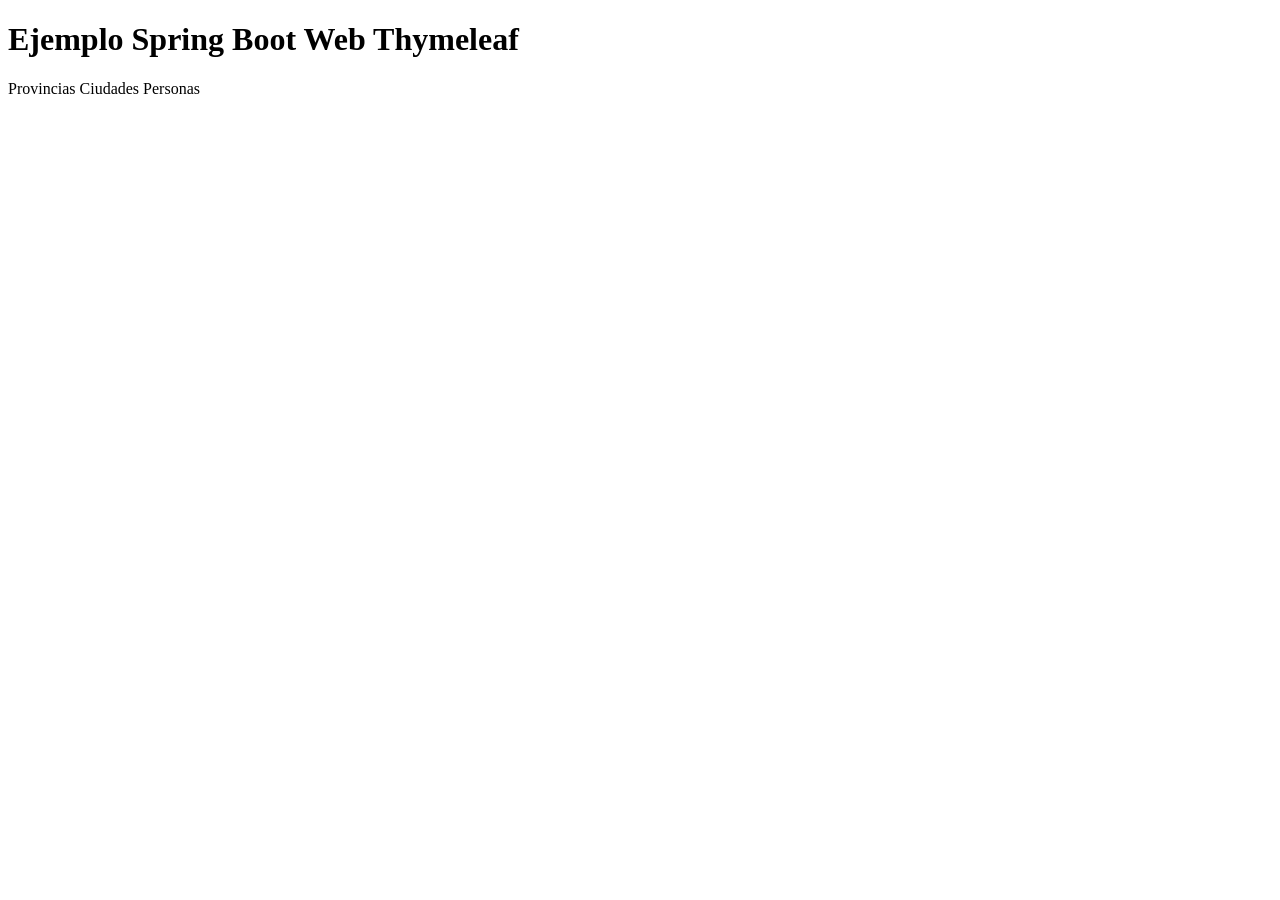
<file: bin/src/main/resources/templates/index.html>
<!DOCTYPE html>
<html xmlns:th="http://www.thymeleaf.org">
<head>
    <meta charset="UTF-8">
    <title>Menú Principal</title>
    <link rel="stylesheet" th:href="@{/css/main.css}" />
</head>
<body>
   <div class="starter-template">
        <h1>Ejemplo Spring Boot Web Thymeleaf </h1>
        <h2>
            <span th:text="'Bienvenido'"></span>
        </h2>
    </div>
    

    <div class="menu">
        <a th:href="@{/provinciasBuscar}">Provincias</a>
        <a th:href="@{/ciudadesBuscar}">Ciudades</a>
        <a th:href="@{/personasBuscar}">Personas</a>
    </div>

</body>
</html>
</file>
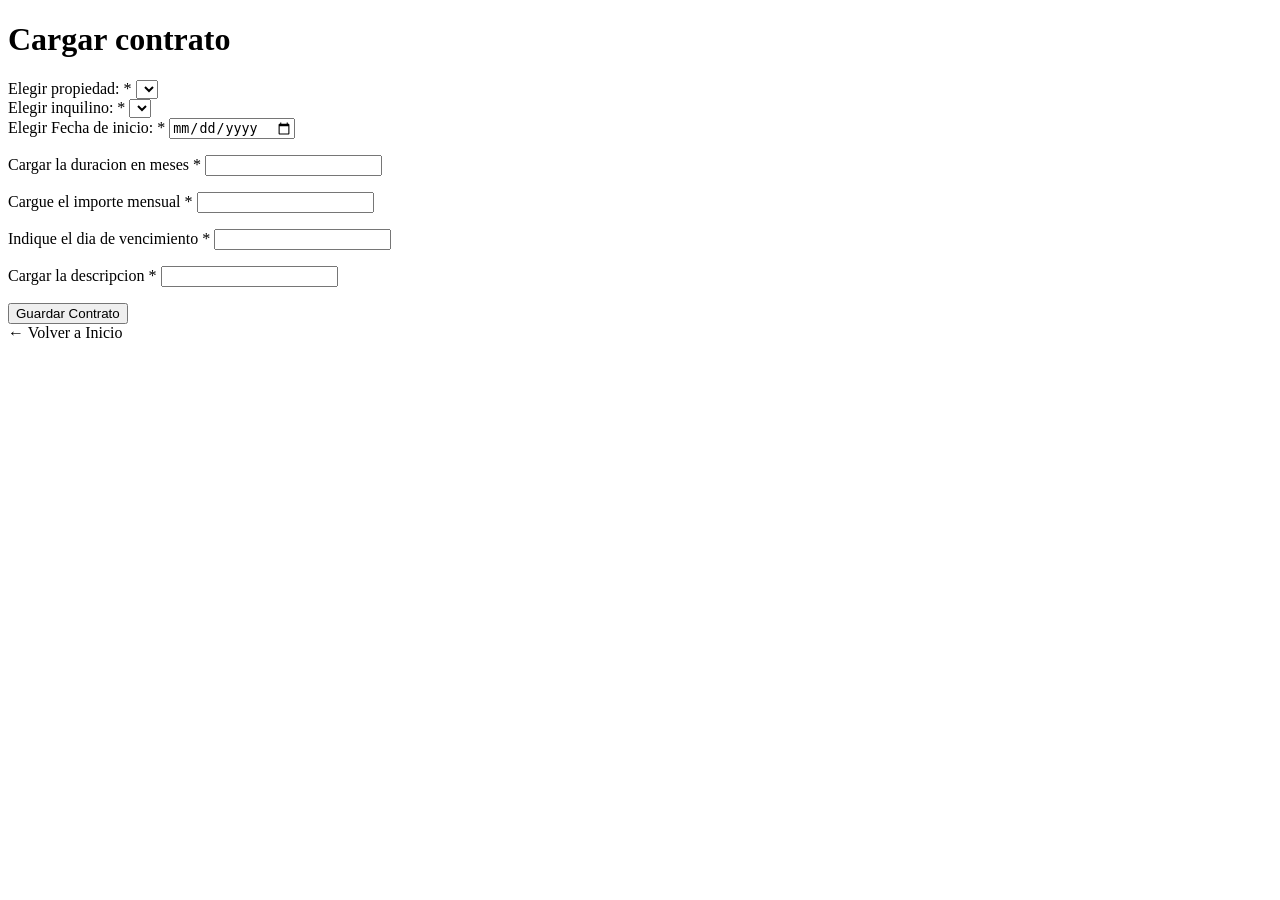
<file: src/main/resources/templates/cargarContrato.html>
<!DOCTYPE html>
<html lang="es" xmlns:th="http://www.thymeleaf.org">
<head>
  <meta charset="UTF-8" />
  <meta name="viewport" content="width=device-width, initial-scale=1.0" />
  <link rel="stylesheet" th:href="@{/css/estilos.css}"/>
  <title>Nuevo Contrato - HogarYA</title>
</head>

<body>
<div class="container">

    <header class="page-header">
        <h1>Cargar contrato</h1>
    </header>

    <!-- Mensaje de error de negocio (viene del controller cuando el servicio rechaza la operación) -->
    <div th:if="${errorGlobal}" class="alert alert-error" th:text="${errorGlobal}"></div>

    <form th:object="${contrato}" method="POST" th:action="@{/contratos/guardar}" class="formulario-card">
        <!-- th:object= Guarda toda la informacion en contrato , th:action= , -->

        <div class="form-group">
            <label>Elegir propiedad: <span class="required">*</span></label>
            <select class="form-control" th:field="*{propiedad.id}">
                <option th:each="prop : ${listaPropiedades}"
                        th:value="${prop.id}"
                        th:text="${prop.direccion}">
                </option>
            </select>
        </div>

        <div class="form-group">
            <label>Elegir inquilino: <span class="required">*</span></label>
            <select class="form-control" th:field="*{inquilino.id}">
                <option th:each="inq : ${listaInquilinos}"
                        th:value="${inq.id}"
                        th:text="${inq.nombre}">
                </option>
            </select>
        </div>

        <div class="form-group">
            <label>Elegir Fecha de inicio: <span class="required">*</span></label>
            <input type="date" class="form-control" th:field="*{fechaInicio}"/>
            <p th:if="${#fields.hasErrors('fechaInicio')}"
               th:errors="*{fechaInicio}"
               class="error"></p>
        </div>

        <div class="form-group">
            <label>Cargar la duracion en meses <span class="required">*</span></label>
            <input type="number" class="form-control" th:field="*{duracionMeses}"/>
            <p th:if="${#fields.hasErrors('duracionMeses')}"
               th:errors="*{duracionMeses}"
               class="error"></p>
        </div>

        <div class="form-group">
            <label>Cargue el importe mensual <span class="required">*</span></label>
            <input type="number" class="form-control" th:field="*{importeMensual}"/>
            <p th:if="${#fields.hasErrors('importeMensual')}"
               th:errors="*{importeMensual}"
               class="error"></p>
        </div>

        <div class="form-group">
            <label>Indique el dia de vencimiento <span class="required">*</span></label>
            <input type="number" class="form-control" th:field="*{diaVencimientoMensual}"/>
            <p th:if="${#fields.hasErrors('diaVencimientoMensual')}"
               th:errors="*{diaVencimientoMensual}"
               class="error"></p>
        </div>

        <div class="form-group">
            <label>Cargar la descripcion <span class="required">*</span></label>
            <input type="text" class="form-control" th:field="*{descripcion}"/>
            <p th:if="${#fields.hasErrors('descripcion')}"
               th:errors="*{descripcion}"
               class="error"></p>
        </div>

        <div class="form-acciones">
            <button type="submit" class="btn btn-primary">Guardar Contrato</button>
        </div>

    </form>

    <div class="page-footer">
        <a th:href="@{/}" class="btn btn-secondary">← Volver a Inicio</a>
    </div>

</div>
</body>
</html>
</file>
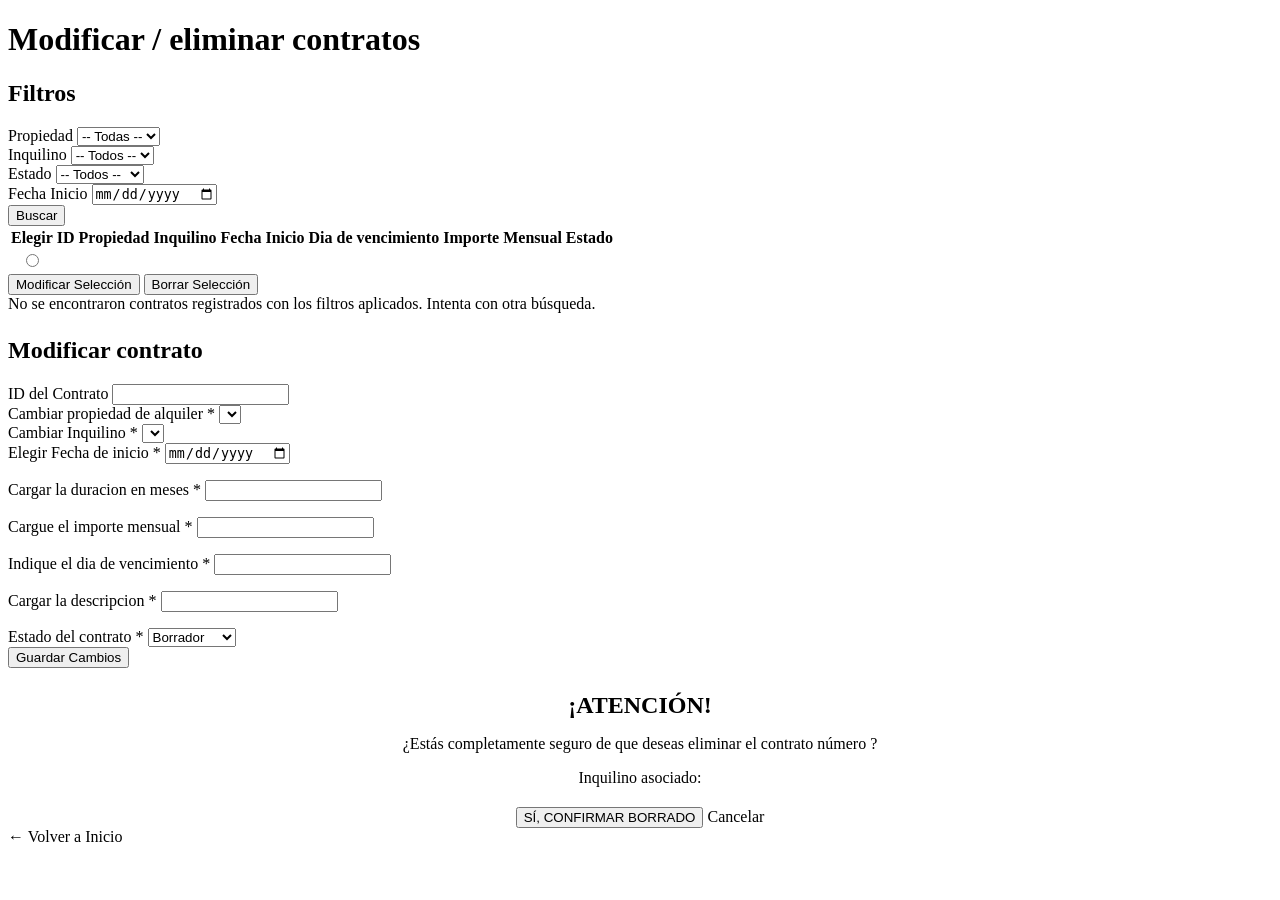
<file: src/main/resources/templates/modificarContrato.html>
<!DOCTYPE html>
<html lang="es" xmlns:th="http://www.thymeleaf.org">
<head>
  <meta charset="UTF-8" />
  <meta name="viewport" content="width=device-width, initial-scale=1.0" />
  <link rel="stylesheet" th:href="@{/css/estilos.css}"/>
  <title>Modificar contrato - HogarYA</title>

<!--   /**
   * @author NicolasMendez - 44859710
   */
 -->
</head>
<body>
<div class="container">

    <header class="page-header">
        <h1>Modificar / eliminar contratos</h1>
    </header>

    <!-- Filtros -->
    <section class="filtros-section">
        <h2>Filtros</h2>
        <form method="GET" th:action="@{/contratos/modificar}" class="filtros-form">
            <div class="form-row">
                <div class="form-group">
                    <label>Propiedad</label>
                    <select name="idPropiedad" class="form-control">
                        <option value="">-- Todas --</option>
                        <option th:each="prop : ${listaPropiedades}"
                                th:value="${prop.id}"
                                th:text="${prop.direccion}"></option>
                    </select>
                </div>

                <div class="form-group">
                    <label>Inquilino</label>
                    <select name="idInquilino" class="form-control">
                        <option value="">-- Todos --</option>
                        <option th:each="inq : ${listaInquilinos}"
                                th:value="${inq.id}"
                                th:text="${inq.nombre}"></option>
                    </select>
                </div>

                <div class="form-group">
                    <label>Estado</label>
                    <select name="estado" class="form-control">
                        <option value="">-- Todos --</option>
                        <option value="BORRADOR">Borrador</option>
                        <option value="ACTIVO">Activo</option>
                        <option value="FINALIZADO">Finalizado</option>
                        <option value="RESCINDIDO">Rescindido</option>
                    </select>
                </div>

                <div class="form-group">
                    <label>Fecha Inicio</label>
                    <input type="date" name="fechaInicio" class="form-control"/>
                </div>
            </div>

            <div class="filtros-acciones">
                <button type="submit" class="btn btn-secondary">Buscar</button>
            </div>
        </form>
    </section>

    <!-- Tabla de resultados -->
    <section class="tabla-section">
        <form method="POST" th:if="${not #lists.isEmpty(listaContrato)}">
            <table class="tabla">
                <thead>
                    <tr>
                        <th>Elegir</th>
                        <th>ID</th>
                        <th>Propiedad</th>
                        <th>Inquilino</th>
                        <th>Fecha Inicio</th>
                        <th>Dia de vencimiento</th>
                        <th>Importe Mensual</th>
                        <th>Estado</th>
                    </tr>
                </thead>
                <tbody>
                    <tr th:each="c : ${listaContrato}">
                        <td style="text-align:center;">
                            <input type="radio" name="id" th:value="${c.id}" required style="cursor:pointer;"/>
                        </td>
                        <td th:text="${c.id}"></td>
                        <td th:text="${c.propiedad.direccion}"></td>
                        <td th:text="${c.inquilino.nombre + ' ' + c.inquilino.apellido}"></td>
                        <td th:text="${c.fechaInicio}"></td>
                        <td th:text="${c.diaVencimientoMensual}"></td>
                        <td th:text="${c.importeMensual}"></td>
                        <td>
                            <span th:text="${c.estado.name()}"
                                  th:classappend="${c.estado.name() == 'ACTIVO'}      ? ' badge badge-activo' :
                                                 (${c.estado.name() == 'BORRADOR'}   ? ' badge badge-borrador' :
                                                 (${c.estado.name() == 'FINALIZADO'} ? ' badge badge-finalizado' :
                                                                                        ' badge badge-rescindido'))">
                            </span>
                        </td>
                    </tr>
                </tbody>
            </table>

            <div class="form-acciones">
                <button type="submit" th:formaction="@{/contratos/prepararModificar}" class="btn btn-warning">Modificar Selección</button>
                <button type="submit" th:formaction="@{/contratos/prepararBorrar}" class="btn btn-danger">Borrar Selección</button>
            </div>
        </form>

        <div th:if="${#lists.isEmpty(listaContrato)}" class="sin-resultados">
            No se encontraron contratos registrados con los filtros aplicados. Intenta con otra búsqueda.
        </div>
    </section>

    <!-- Mensaje de error de negocio -->
    <div th:if="${errorGlobal}" class="alert alert-error" style="margin-top:20px;" th:text="${errorGlobal}"></div>

    <!-- Formulario de edición -->
    <section th:if="${modo == 'modificar'}" style="margin-top:24px;">
        <header class="page-header">
            <h2>Modificar contrato</h2>
        </header>

        <form th:object="${contrato}" method="POST" th:action="@{/contratos/modificar}" class="formulario-card">

            <div class="form-group">
                <label>ID del Contrato</label>
                <input type="text" class="form-control readonly" th:field="*{id}" readonly/>
            </div>

            <div class="form-group">
                <label>Cambiar propiedad de alquiler <span class="required">*</span></label>
                <select class="form-control" th:field="*{propiedad.id}">
                    <option th:each="prop : ${listaPropiedades}"
                            th:value="${prop.id}"
                            th:text="${prop.direccion}">
                    </option>
                </select>
            </div>

            <div class="form-group">
                <label>Cambiar Inquilino <span class="required">*</span></label>
                <select class="form-control" th:field="*{inquilino.id}">
                    <option th:each="inq : ${listaInquilinos}"
                            th:value="${inq.id}"
                            th:text="${inq.nombre}">
                    </option>
                </select>
            </div>

            <div class="form-group">
                <label>Elegir Fecha de inicio <span class="required">*</span></label>
                <input type="date" class="form-control" th:field="*{fechaInicio}"/>
                <p th:if="${#fields.hasErrors('fechaInicio')}"
                   th:errors="*{fechaInicio}"
                   class="error"></p>
            </div>

            <div class="form-group">
                <label>Cargar la duracion en meses <span class="required">*</span></label>
                <input type="number" class="form-control" th:field="*{duracionMeses}"/>
                <p th:if="${#fields.hasErrors('duracionMeses')}"
                   th:errors="*{duracionMeses}"
                   class="error"></p>
            </div>

            <div class="form-group">
                <label>Cargue el importe mensual <span class="required">*</span></label>
                <input type="number" class="form-control" th:field="*{importeMensual}"/>
                <p th:if="${#fields.hasErrors('importeMensual')}"
                   th:errors="*{importeMensual}"
                   class="error"></p>
            </div>

            <div class="form-group">
                <label>Indique el dia de vencimiento <span class="required">*</span></label>
                <input type="number" class="form-control" th:field="*{diaVencimientoMensual}"/>
                <p th:if="${#fields.hasErrors('diaVencimientoMensual')}"
                   th:errors="*{diaVencimientoMensual}"
                   class="error"></p>
            </div>

            <div class="form-group">
                <label>Cargar la descripcion <span class="required">*</span></label>
                <input type="text" class="form-control" th:field="*{descripcion}"/>
                <p th:if="${#fields.hasErrors('descripcion')}"
                   th:errors="*{descripcion}"
                   class="error"></p>
            </div>

            <div class="form-group">
                <label>Estado del contrato <span class="required">*</span></label>
                <select class="form-control" th:field="*{estado}">
                    <option value="BORRADOR">Borrador</option>
                    <option value="ACTIVO">Activo</option>
                    <option value="FINALIZADO">Finalizado</option>
                    <option value="RESCINDIDO">Rescindido</option>
                </select>
            </div>

            <div class="form-acciones">
                <button type="submit" class="btn btn-primary">Guardar Cambios</button>
            </div>
        </form>
    </section>

    <!-- Confirmación de borrado -->
    <section th:if="${modo == 'borrar'}" class="alert alert-error" style="margin-top:24px; text-align:center;">
        <h2 style="margin-bottom:10px;">¡ATENCIÓN!</h2>
        <p>¿Estás completamente seguro de que deseas eliminar el contrato número <strong th:text="${contrato.id}"></strong>?</p>
        <p>Inquilino asociado: <strong th:text="${contrato.inquilino.nombre} + ' ' + ${contrato.inquilino.apellido}"></strong></p>

        <form method="POST" th:action="@{/contratos/Borrar}" style="margin-top:20px;">
            <input type="hidden" name="id" th:value="${contrato.id}"/>
            <div class="form-acciones" style="justify-content:center;">
                <button type="submit" class="btn btn-danger">SÍ, CONFIRMAR BORRADO</button>
                <a th:href="@{/contratos/modificar}" class="btn btn-secondary">Cancelar</a>
            </div>
        </form>
    </section>

    <div class="page-footer">
        <a th:href="@{/}" class="btn btn-secondary">← Volver a Inicio</a>
    </div>

</div>
</body>
</html>
</file>
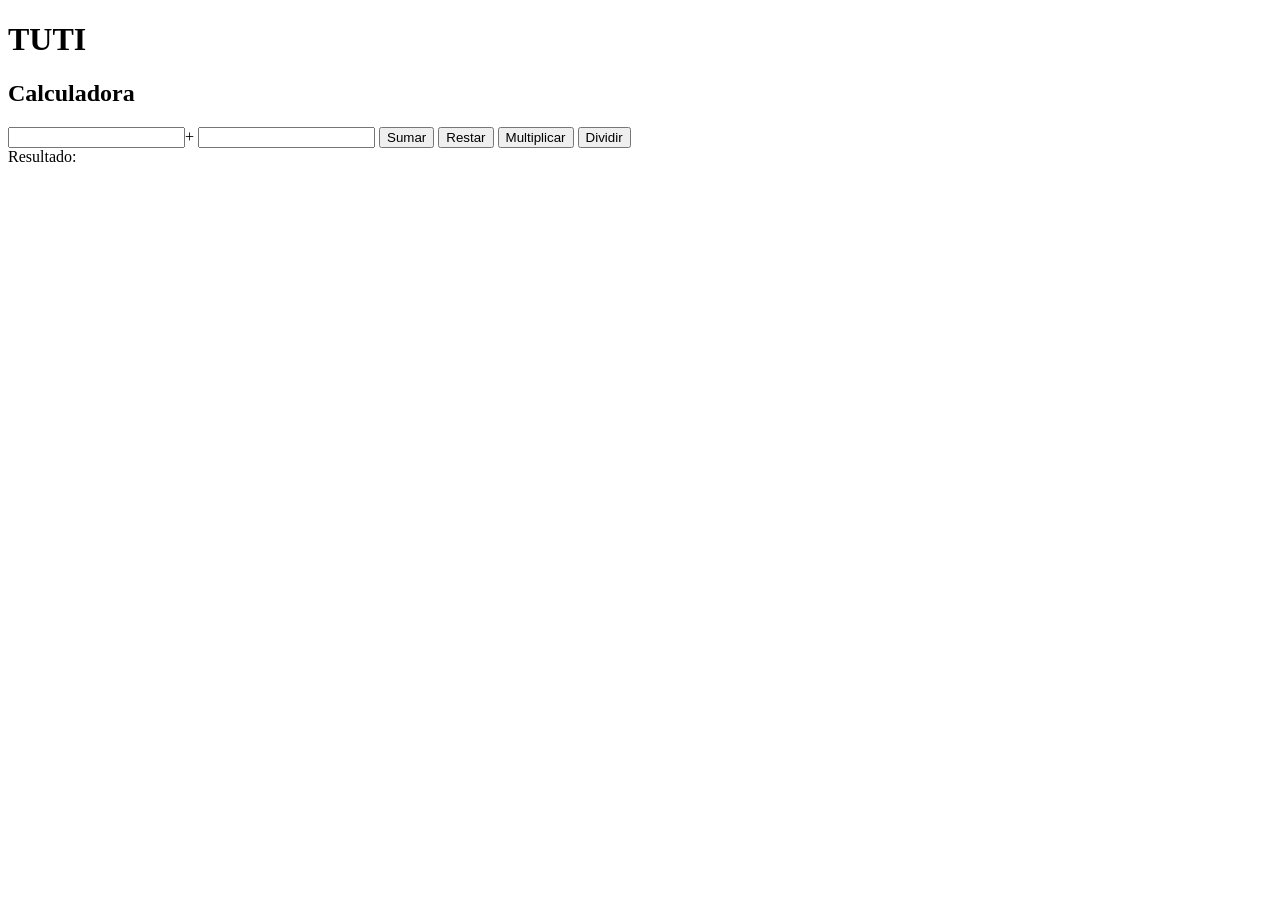
<file: bin/src/main/resources/templates/calculadora.html>
<!DOCTYPE HTML>
<html xmlns:th="http://www.thymeleaf.org">
<head>
    <title>Calculadora</title>
    <meta http-equiv="Content-Type" content="text/html; charset=UTF-8" />
</head>
<body>
	<div class="starter-template">
        <h1>TUTI</h1>
        <h2>
            Calculadora
        </h2>
    </div>
    <form  th:action="@{/calculadora}" th:object="${formBean}" method="post">
    	
    	
    	<input  type="number"  id="id" th:field="*{a}" >+
    	<input  type="number"  id="id" th:field="*{b}" >
    	
    	
		<button type="submit" name="action" value="sumar">Sumar</button>
	    <button type="submit" name="action" value="restar">Restar</button>
	    <button type="submit" name="action" value="multiplicar">Multiplicar</button>
	    <button type="submit" name="action" value="dividir">Dividir</button>
		<br>
    	<label>Resultado:</label>
    	<span th:text="*{resultado}"></span>
    </form>
</body>
</html>
</file>
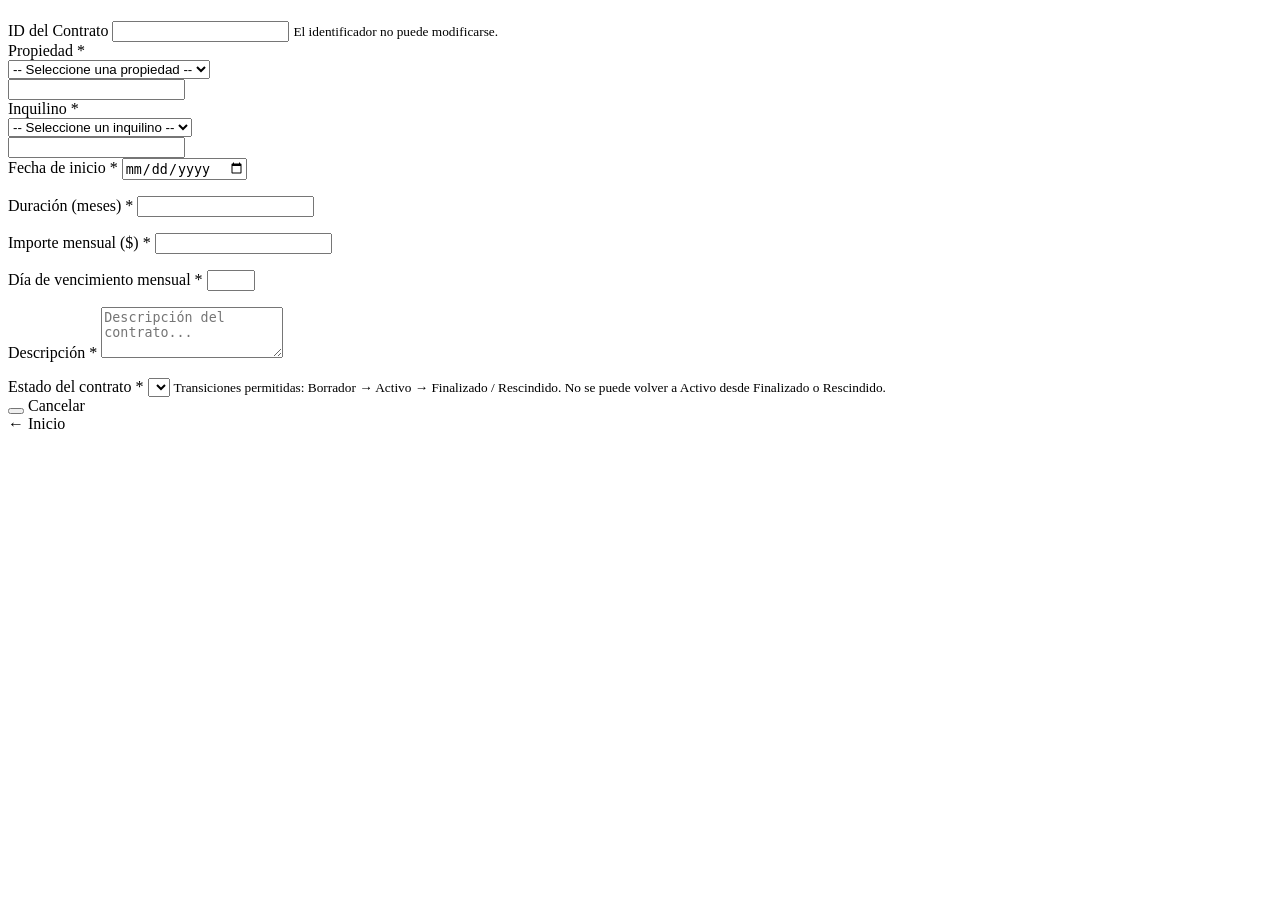
<file: src/main/resources/templates/contratos/cargarContrato.html>
<!DOCTYPE html>
<html lang="es" xmlns:th="http://www.thymeleaf.org">
<head>
    <meta charset="UTF-8"/>
    <meta name="viewport" content="width=device-width, initial-scale=1.0"/>
    <link rel="stylesheet" th:href="@{/css/estilos.css}"/>
    <title th:text="${modoEdicion} ? 'Editar Contrato' : 'Nuevo Contrato'">Contrato</title>
</head>
<body>
<div class="container">

    <header class="page-header">
        <h1 th:text="${modoEdicion} ? 'Editar Contrato #' + ${contrato.id} : 'Nuevo Contrato'"></h1>
    </header>

    <!-- Mensajes -->
    <div th:if="${mensajeExito}" class="alert alert-success" th:text="${mensajeExito}"></div>
    <div th:if="${mensajeError}" class="alert alert-error"   th:text="${mensajeError}"></div>

    <form th:object="${contrato}"
          th:action="${modoEdicion} ? @{/contratos/modificar/{id}(id=${contrato.id})} : @{/contratos/guardar}"
          method="POST"
          class="formulario-card">

        <!-- ID (solo edición) -->
        <div th:if="${modoEdicion}" class="form-group">
            <label>ID del Contrato</label>
            <input type="text" class="form-control readonly" th:value="${contrato.id}" readonly/>
            <small class="form-hint">El identificador no puede modificarse.</small>
        </div>

        <!-- Propiedad -->
        <div class="form-group">
            <label>Propiedad <span class="required">*</span></label>
            <div th:if="${!modoEdicion}">
                <select class="form-control" th:field="*{propiedad.id}" required>
                    <option value="0">-- Seleccione una propiedad --</option>
                    <option th:each="prop : ${listaPropiedades}"
                            th:value="${prop.id}"
                            th:text="${prop.direccion + (prop.ciudad != null ? ' — ' + prop.ciudad : '')}">
                    </option>
                </select>
            </div>
            <div th:if="${modoEdicion}">
                <input type="text" class="form-control readonly"
                       th:value="${contrato.propiedad != null ? contrato.propiedad.getDireccionCompleta() : ''}" readonly/>
                <input type="hidden" th:field="*{propiedad.id}"/>
            </div>
        </div>

        <!-- Inquilino -->
        <div class="form-group">
            <label>Inquilino <span class="required">*</span></label>
            <div th:if="${!modoEdicion}">
                <select class="form-control" th:field="*{inquilino.id}" required>
                    <option value="0">-- Seleccione un inquilino --</option>
                    <option th:each="inq : ${listaInquilinos}"
                            th:value="${inq.id}"
                            th:text="${inq.getNombreCompleto()}">
                    </option>
                </select>
            </div>
            <div th:if="${modoEdicion}">
                <input type="text" class="form-control readonly"
                       th:value="${contrato.inquilino != null ? contrato.inquilino.getNombreCompleto() : ''}" readonly/>
                <input type="hidden" th:field="*{inquilino.id}"/>
            </div>
        </div>

        <!-- Fecha de inicio -->
        <div class="form-group">
            <label>Fecha de inicio <span class="required">*</span></label>
            <input type="date" class="form-control" th:field="*{fechaInicio}" required/>
            <p th:if="${#fields.hasErrors('fechaInicio')}" class="error"
               th:errors="*{fechaInicio}"></p>
        </div>

        <!-- Duración en meses -->
        <div class="form-group">
            <label>Duración (meses) <span class="required">*</span></label>
            <input type="number" class="form-control" th:field="*{duracionMeses}" min="1" required/>
            <p th:if="${#fields.hasErrors('duracionMeses')}" class="error"
               th:errors="*{duracionMeses}"></p>
        </div>

        <!-- Importe mensual -->
        <div class="form-group">
            <label>Importe mensual ($) <span class="required">*</span></label>
            <input type="number" class="form-control" th:field="*{importeMensual}"
                   min="0.01" step="0.01" required/>
            <p th:if="${#fields.hasErrors('importeMensual')}" class="error"
               th:errors="*{importeMensual}"></p>
        </div>

        <!-- Día de vencimiento -->
        <div class="form-group">
            <label>Día de vencimiento mensual <span class="required">*</span></label>
            <input type="number" class="form-control" th:field="*{diaVencimientoMensual}"
                   min="1" max="31" required/>
            <p th:if="${#fields.hasErrors('diaVencimientoMensual')}" class="error"
               th:errors="*{diaVencimientoMensual}"></p>
        </div>

        <!-- Descripción -->
        <div class="form-group">
            <label>Descripción <span class="required">*</span></label>
            <textarea class="form-control" th:field="*{descripcion}" rows="3" required
                      placeholder="Descripción del contrato..."></textarea>
            <p th:if="${#fields.hasErrors('descripcion')}" class="error"
               th:errors="*{descripcion}"></p>
        </div>

        <!-- Estado (solo en edición - HU 3.3) -->
        <div th:if="${modoEdicion}" class="form-group">
            <label>Estado del contrato <span class="required">*</span></label>
            <select class="form-control" th:field="*{estado}" required>
                <option th:each="est : ${estadosContrato}"
                        th:value="${est.name()}"
                        th:text="${est.descripcion}"
                        th:selected="${contrato.estado == est}">
                </option>
            </select>
            <small class="form-hint">
                Transiciones permitidas: Borrador → Activo → Finalizado / Rescindido.
                No se puede volver a Activo desde Finalizado o Rescindido.
            </small>
        </div>

        <div class="form-acciones">
            <button type="submit" class="btn btn-primary"
                    th:text="${modoEdicion} ? 'Guardar cambios' : 'Crear contrato'">
            </button>
            <a th:href="@{/contratos/listado}" class="btn btn-secondary">Cancelar</a>
        </div>

    </form>

    <div class="page-footer">
        <a th:href="@{/}" class="btn btn-link">← Inicio</a>
    </div>

</div>
</body>
</html>
</file>
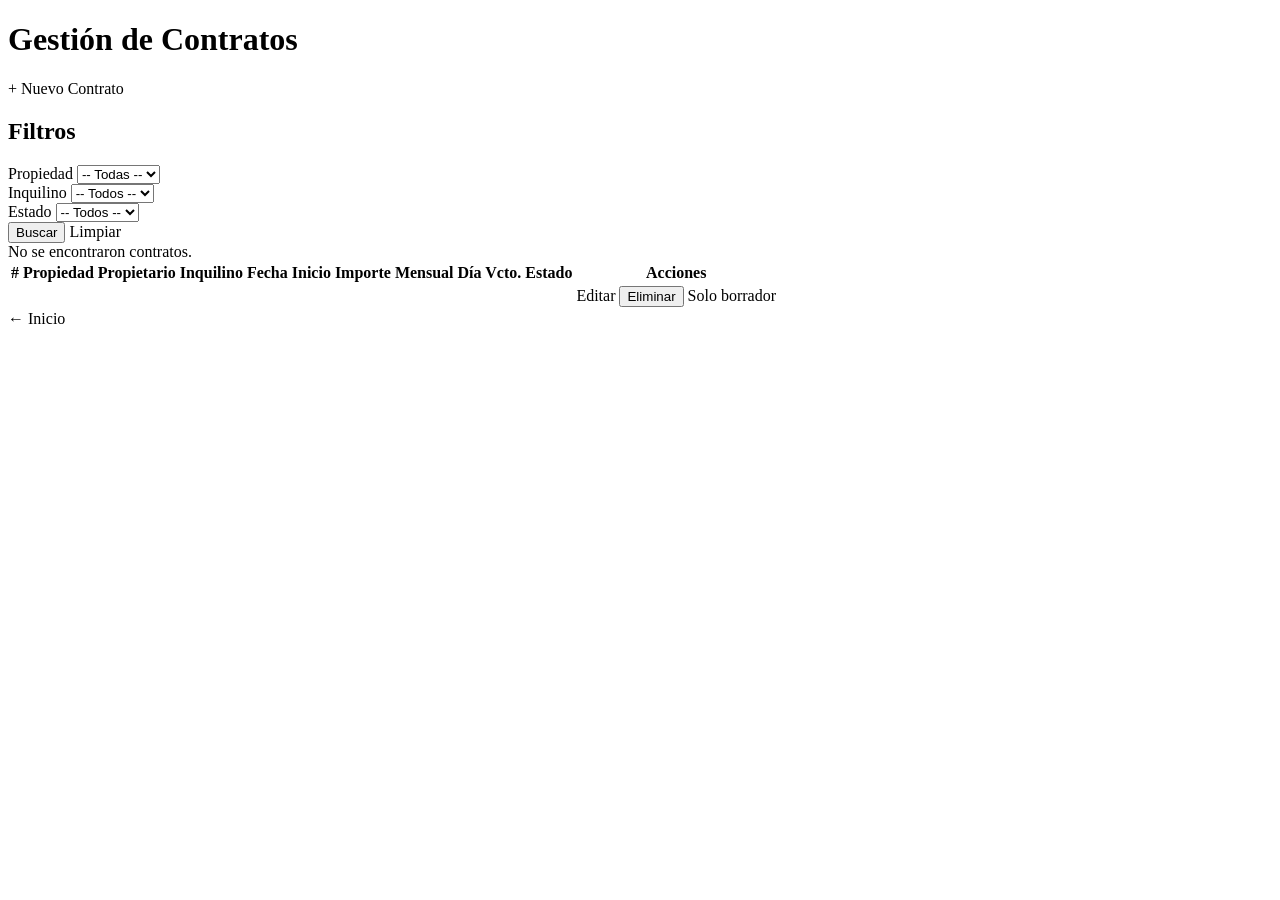
<file: src/main/resources/templates/contratos/listado.html>
<!DOCTYPE html>
<html xmlns:th="http://www.thymeleaf.org" lang="es">
<head>
    <meta charset="UTF-8"/>
    <title>Contratos</title>
    <link rel="stylesheet" th:href="@{/css/estilos.css}"/>
</head>
<body>
<div class="container">

    <header class="page-header">
        <h1>Gestión de Contratos</h1>
        <a th:href="@{/contratos/nuevo}" class="btn btn-primary">+ Nuevo Contrato</a>
    </header>

    <div th:if="${mensajeExito}" class="alert alert-success" th:text="${mensajeExito}"></div>
    <div th:if="${mensajeError}" class="alert alert-error"   th:text="${mensajeError}"></div>

    <!-- Filtros (HU 3.4) -->
    <section class="filtros-section">
        <h2>Filtros</h2>
        <form th:action="@{/contratos/listado}" method="get" class="filtros-form">
            <div class="form-row">
                <div class="form-group">
                    <label>Propiedad</label>
                    <select name="propiedadId" class="form-control">
                        <option value="">-- Todas --</option>
                        <option th:each="p : ${propiedades}"
                                th:value="${p.id}"
                                th:text="${p.getDireccionCompleta()}"
                                th:selected="${filtroPropiedadId != null and filtroPropiedadId == p.id}">
                        </option>
                    </select>
                </div>
                <div class="form-group">
                    <label>Inquilino</label>
                    <select name="inquilinoId" class="form-control">
                        <option value="">-- Todos --</option>
                        <option th:each="i : ${inquilinos}"
                                th:value="${i.id}"
                                th:text="${i.getNombreCompleto()}"
                                th:selected="${filtroInquilinoId != null and filtroInquilinoId == i.id}">
                        </option>
                    </select>
                </div>
                <div class="form-group">
                    <label>Estado</label>
                    <select name="estado" class="form-control">
                        <option value="">-- Todos --</option>
                        <option th:each="est : ${estadosContrato}"
                                th:value="${est.name()}"
                                th:text="${est.descripcion}"
                                th:selected="${filtroEstado != null and filtroEstado == est}">
                        </option>
                    </select>
                </div>
            </div>
            <div class="filtros-acciones">
                <button type="submit" class="btn btn-secondary">Buscar</button>
                <a th:href="@{/contratos/listado}" class="btn btn-link">Limpiar</a>
            </div>
        </form>
    </section>

    <!-- Tabla -->
    <section class="tabla-section">
        <div th:if="${#lists.isEmpty(contratos)}" class="sin-resultados">
            No se encontraron contratos.
        </div>
        <table th:unless="${#lists.isEmpty(contratos)}" class="tabla">
            <thead>
                <tr>
                    <th>#</th>
                    <th>Propiedad</th>
                    <th>Propietario</th>
                    <th>Inquilino</th>
                    <th>Fecha Inicio</th>
                    <th>Importe Mensual</th>
                    <th>Día Vcto.</th>
                    <th>Estado</th>
                    <th>Acciones</th>
                </tr>
            </thead>
            <tbody>
                <tr th:each="c : ${contratos}">
                    <td th:text="${c.id}"></td>
                    <td th:text="${c.propiedad != null ? c.propiedad.getDireccionCompleta() : '-'}"></td>
                    <td th:text="${c.propiedad?.propietario != null ? c.propiedad.propietario.getNombreCompleto() : '-'}"></td>
                    <td th:text="${c.inquilino != null ? c.inquilino.getNombreCompleto() : '-'}"></td>
                    <td th:text="${c.fechaInicio != null ? #temporals.format(c.fechaInicio,'dd/MM/yyyy') : '-'}"></td>
                    <td th:text="${'$' + c.importeMensual}"></td>
                    <td th:text="${c.diaVencimientoMensual}"></td>
                    <td>
                        <span th:text="${c.estado.descripcion}"
                              th:classappend="${'badge badge-' + c.estado.name().toLowerCase()}">
                        </span>
                    </td>
                    <td class="acciones">
                        <a th:href="@{/contratos/modificar/{id}(id=${c.id})}"
                           class="btn btn-sm btn-warning">Editar</a>
                        <form th:if="${c.estado.name() == 'BORRADOR'}"
                              th:action="@{/contratos/eliminar/{id}(id=${c.id})}"
                              method="post" style="display:inline;"
                              onsubmit="return confirm('¿Eliminar este contrato?');">
                            <button type="submit" class="btn btn-sm btn-danger">Eliminar</button>
                        </form>
                        <span th:unless="${c.estado.name() == 'BORRADOR'}"
                              class="text-muted text-sm">Solo borrador</span>
                    </td>
                </tr>
            </tbody>
        </table>
    </section>

    <div class="page-footer">
        <a th:href="@{/}" class="btn btn-link">← Inicio</a>
    </div>

</div>
</body>
</html>
</file>
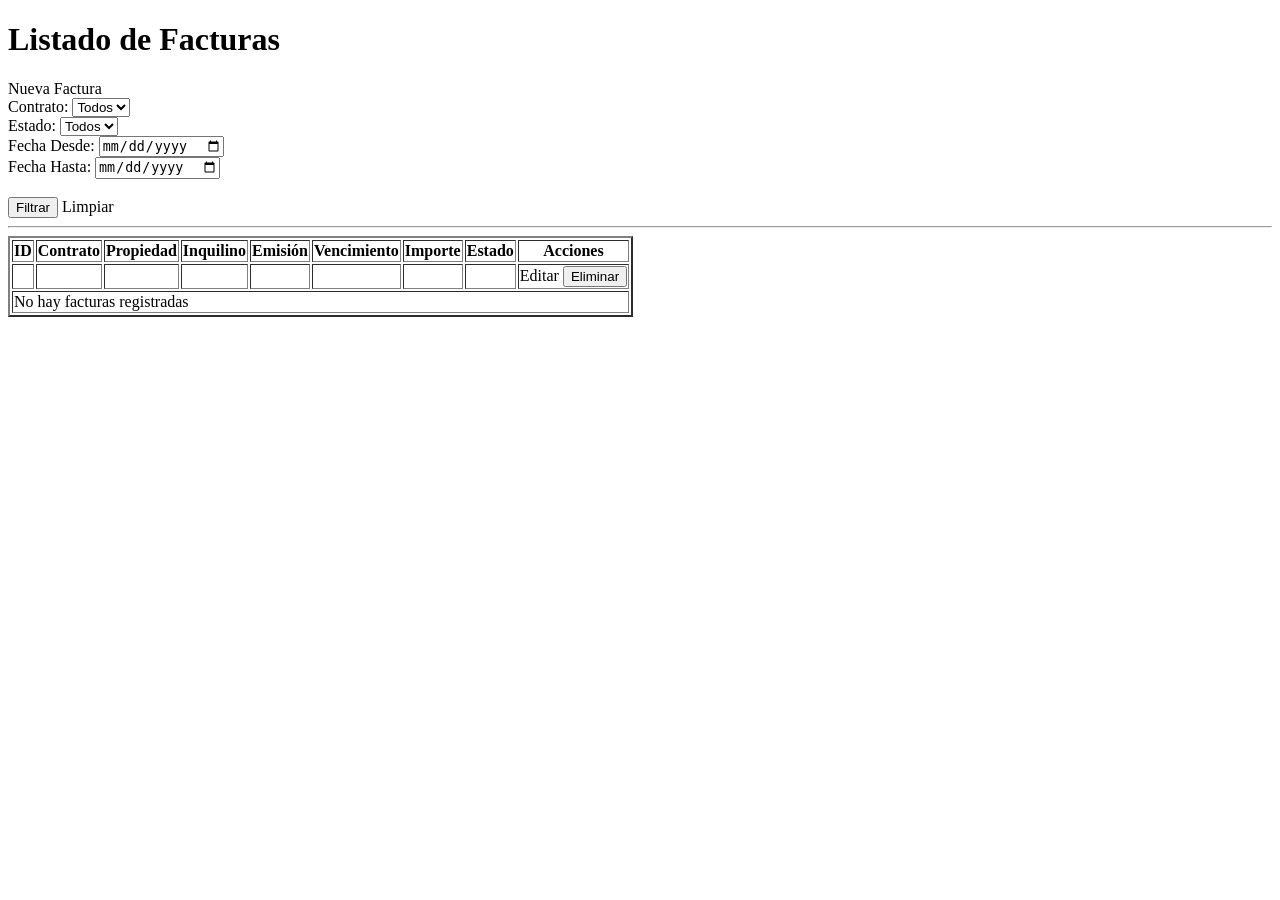
<file: src/main/resources/templates/facturas/listado.html>
<!DOCTYPE html>
<html xmlns:th="http://www.thymeleaf.org" lang="es">
	<head>
	    <meta charset="UTF-8"/>
	    <link rel="stylesheet" th:href="@{/css/estilos.css}"/>
		<title>Formulario para Factura</title>
	</head>
	<body>
		<div class="container">
		    <h1>Listado de Facturas</h1>
		    <a th:href="@{/facturas/nueva}">Nueva Factura</a>

		    <form method="get" th:action="@{/facturas}">
		        <div>
		            <label>Contrato:</label>
		            <select name="contratoId">
		                <option value="">Todos</option>
		                <option th:each="c : ${listaContratos}" 
		                        th:value="${c.id}" 
		                        th:text="'#' + ${c.id} + ' - ' + ${c.propiedad.direccion}" 
		                        th:selected="${c.id == filtroContratoId}">
		                </option>
		            </select>
		        </div>

		        <div>
		            <label>Estado:</label>
		            <select name="estado">
		                <option value="">Todos</option>
		                <option th:each="e : ${listaEstados}" 
		                        th:value="${e}" 
		                        th:text="${e}"
		                        th:selected="${e == filtroEstado}">
		                </option>
		            </select>
		        </div>

		        <div>
		            <label>Fecha Desde:</label>
		            <input type="date" name="fechaDesde" th:value="${filtroFechaDesde}"/>
		        </div>

		        <div>
		            <label>Fecha Hasta:</label>
		            <input type="date" name="fechaHasta" th:value="${filtroFechaHasta}"/>
		        </div>

		        <div>
		            <br/>
		            <button type="submit">Filtrar</button>
		            <a th:href="@{/facturas}">Limpiar</a>
		        </div>
		    </form>

		    <hr/>

		    <table border="2">
		        <thead>
		            <tr>
		                <th>ID</th>
		                <th>Contrato</th>
		                <th>Propiedad</th>
		                <th>Inquilino</th>
		                <th>Emisión</th>
		                <th>Vencimiento</th>
		                <th>Importe</th>
		                <th>Estado</th>
		                <th>Acciones</th>
		            </tr>
		        </thead>
		        <tbody>
		            <tr th:each="f : ${facturas}">
		                <td th:text="${f.id}"></td>
		                <td th:text="'#' + ${f.contrato.id}"></td>
		                <td th:text="${f.contrato.propiedad.direccion}"></td>
		                <td th:text="${f.contrato.inquilino.nombre}"></td>
		                <td th:text="${f.fechaEmision}"></td>
		                <td th:text="${f.fechaVencimiento}"></td>
		                <td th:text="${f.importe}"></td>
		                <td th:text="${f.estado}"></td>
		                <td>
		                    <a th:href="@{/facturas/editar/{id}(id=${f.id})}">Editar</a>
		                    <form th:action="@{/facturas/eliminar/{id}(id=${f.id})}" method="post" style="display:inline;">
		                        <button type="submit" onclick="return confirm('Esta seguro que quiere eliminar esta factura?')">Eliminar</button>
		                    </form>
		                </td>
		            </tr>
		            <tr th:if="${facturas.isEmpty()}">
		                <td colspan="9">No hay facturas registradas</td>
		            </tr>
		        </tbody>
		    </table>
		</div>
	</body>
</html>
</file>
